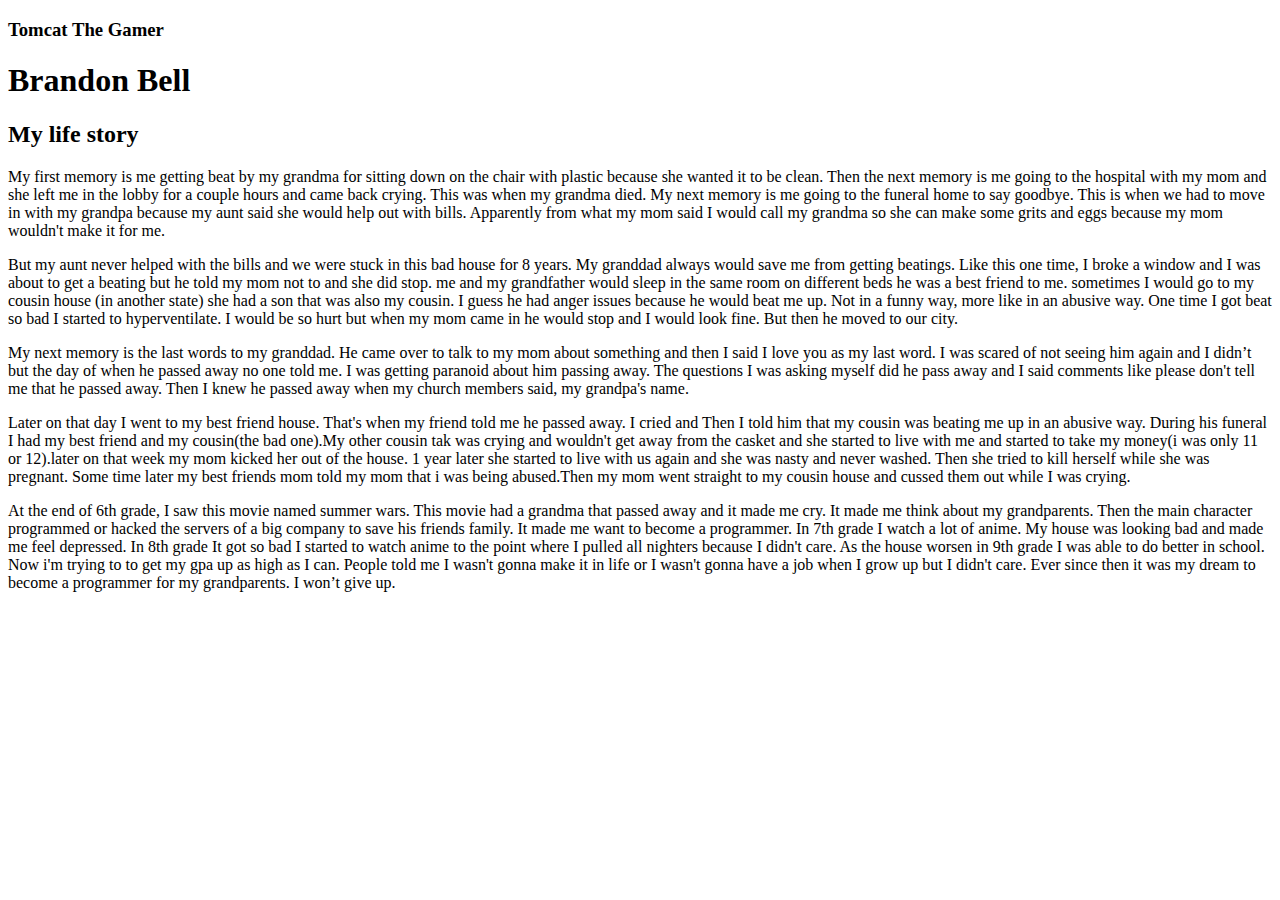
<file: index.html>
<!doctype html>
<html>
  <head>
    <link rel="stylesheet" type="text/css" href="https://lamar661.github.io/style.css">
    <h3> Tomcat The Gamer</h3>
    <h1>Brandon Bell</h1>
    <h2>My life story</h2>
    <div id="Brandon bell"></div>
<body>
  <p>My first memory is me getting beat by my grandma for sitting down on the chair with plastic because she wanted it to be clean. Then the next memory is me going to the hospital with my mom and she left me in the lobby for a couple hours and came back crying. This was when my grandma died. My next memory is me going to the funeral home to say goodbye. This is when we had to move in with my grandpa because my aunt said she would help out with bills. Apparently from what my mom said I would call my grandma so she can make some grits and eggs because my mom wouldn't make it for me.</P>
  
  <p>But my aunt never helped with the bills and we were stuck in this bad house for 8 years. My granddad always would save me from getting beatings. Like this one time, I broke a window and I was about to get a beating but he told my mom not to and she did stop. me and my grandfather would sleep in the same room on different beds he was a best friend to me. sometimes I would go to my cousin house (in another state) she had a son that was also my cousin. I guess he had anger issues because he would beat me up. Not in a funny way, more like in an abusive way. One  time I got beat so bad I started to hyperventilate. I would be so hurt but when my mom came in he would stop and I would look fine. But then he moved to our city.
</p>
  
  <p>My next memory is the last words to my granddad. He came over to talk to my mom about something and then I said I love you as my last word. I was scared of not seeing him again and I didn’t but the day of when he passed away no one told me. I was getting paranoid about him passing away. The questions I was asking myself did he pass away and I said comments like please don't tell me that he passed away. Then I knew he passed away when my church members said, my grandpa's name.
</p>
<p>Later on that day I went to my best friend house. That's when my friend told me he passed away. I cried and Then I told him that my cousin was beating me up in an abusive way. During his funeral I had my best friend and my cousin(the bad one).My other cousin tak was crying and wouldn't get away from the casket and she started to live with me and started to take my money(i was only 11 or 12).later on that  week my mom kicked her out of the house. 1 year later she started to live with us again and  she was nasty and never washed. Then she tried to kill herself while she was pregnant. Some time later my best friends mom told my mom that i was being abused.Then my mom went straight to my cousin house and cussed them out while I was crying.  
</p>
    <p>At the end of 6th grade, I saw this movie named summer wars. This movie had a grandma that passed away and it made me cry. It made me think about my grandparents. Then the main character programmed or hacked the servers of a big company to save his friends family. It made me want to become a programmer.
In 7th grade I watch a lot of anime. My house was looking bad and made me feel depressed. In 8th grade It got so bad I started to watch anime to the point where I pulled all nighters because I didn't care. As the house worsen in 9th grade I was able to do better in school. Now i'm trying to to get my gpa up as high as I can. People told me I wasn't gonna make it in life or I wasn't gonna have a job when I grow up but I didn't care. Ever since then it was my dream to become a programmer for my grandparents. I won’t give up.</p>
  </head>
  </body>
<body2>
  <p>
    
  </p>
          </body2>
</html>
</file>
